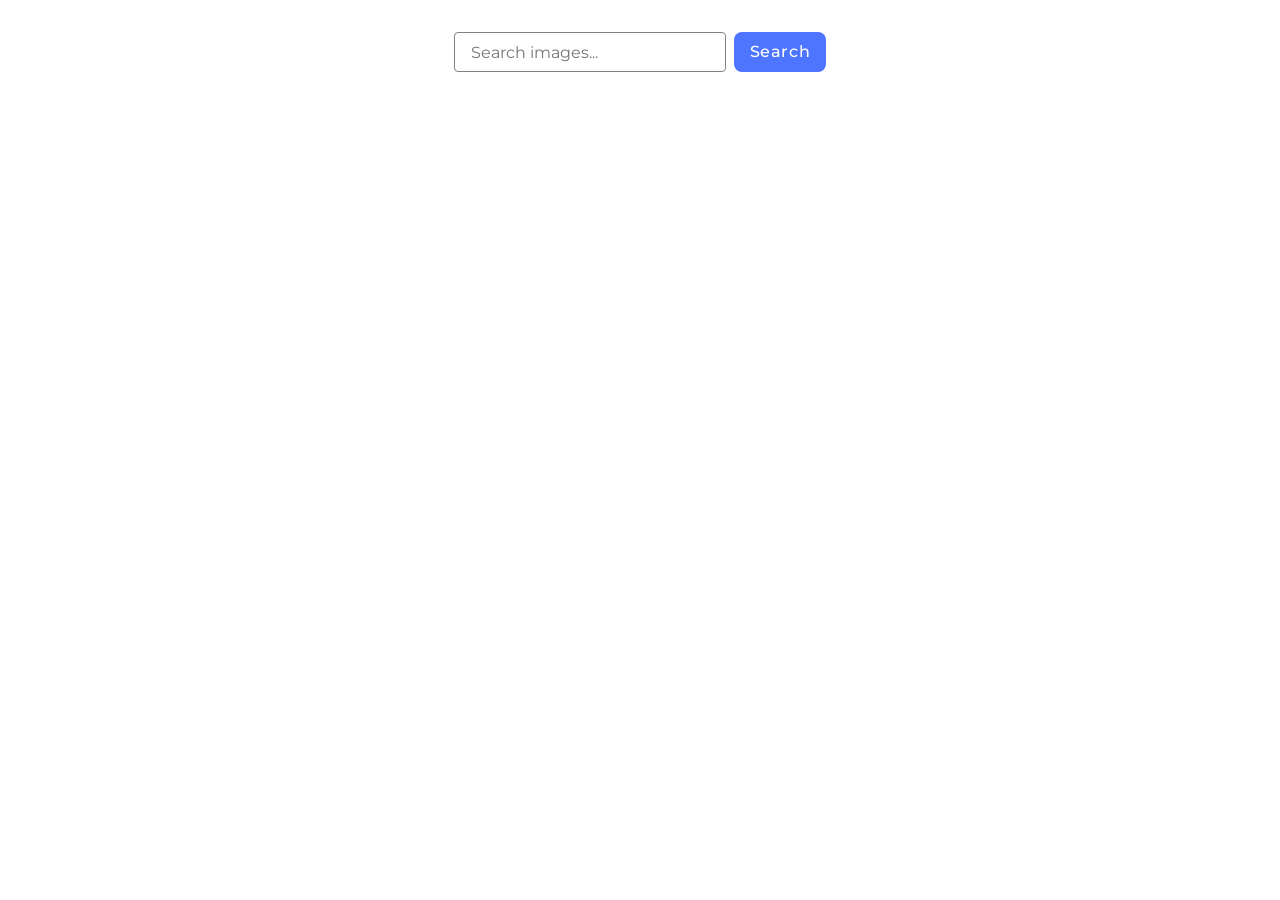
<file: src/index.html>
<!DOCTYPE html>
<html lang="en">
  <head>
    <meta charset="UTF-8" />
    <link rel="icon" type="image/svg+xml" href="/favicon.svg" />
    <meta name="viewport" content="width=device-width, initial-scale=1.0" />
    <title>goit-js-hw-11</title>
    <link rel="preconnect" href="https://fonts.googleapis.com" />
    <link rel="preconnect" href="https://fonts.gstatic.com" crossorigin />
    <link
      href="https://fonts.googleapis.com/css2?family=Montserrat:ital,wght@0,100..900;1,100..900&display=swap"
      rel="stylesheet"
    />
    <link
      rel="stylesheet"
      href="https://cdnjs.cloudflare.com/ajax/libs/modern-normalize/3.0.1/modern-normalize.min.css"
    />
    <link rel="stylesheet" href="./css/styles.css" />
  </head>
  <body class="container">
    <form class="form">
      <label>
        <input
          class="form-input"
          type="text"
          name="search-text"
          placeholder="Search images..."
          required
        />
      </label>
      <button class="form-btn" type="submit">Search</button>
    </form>

    <span class="loader"></span>

    <ul class="gallery"></ul>

    <script type="module" src="./main.js"></script>
  </body>
</html>
</file>
<file: src/css/styles.css>
@import url('./reset.css');
@import url('./base.css');
@import url('./gallery.css');
@import url('./form.css');
@import url('./loader.css');
</file>
